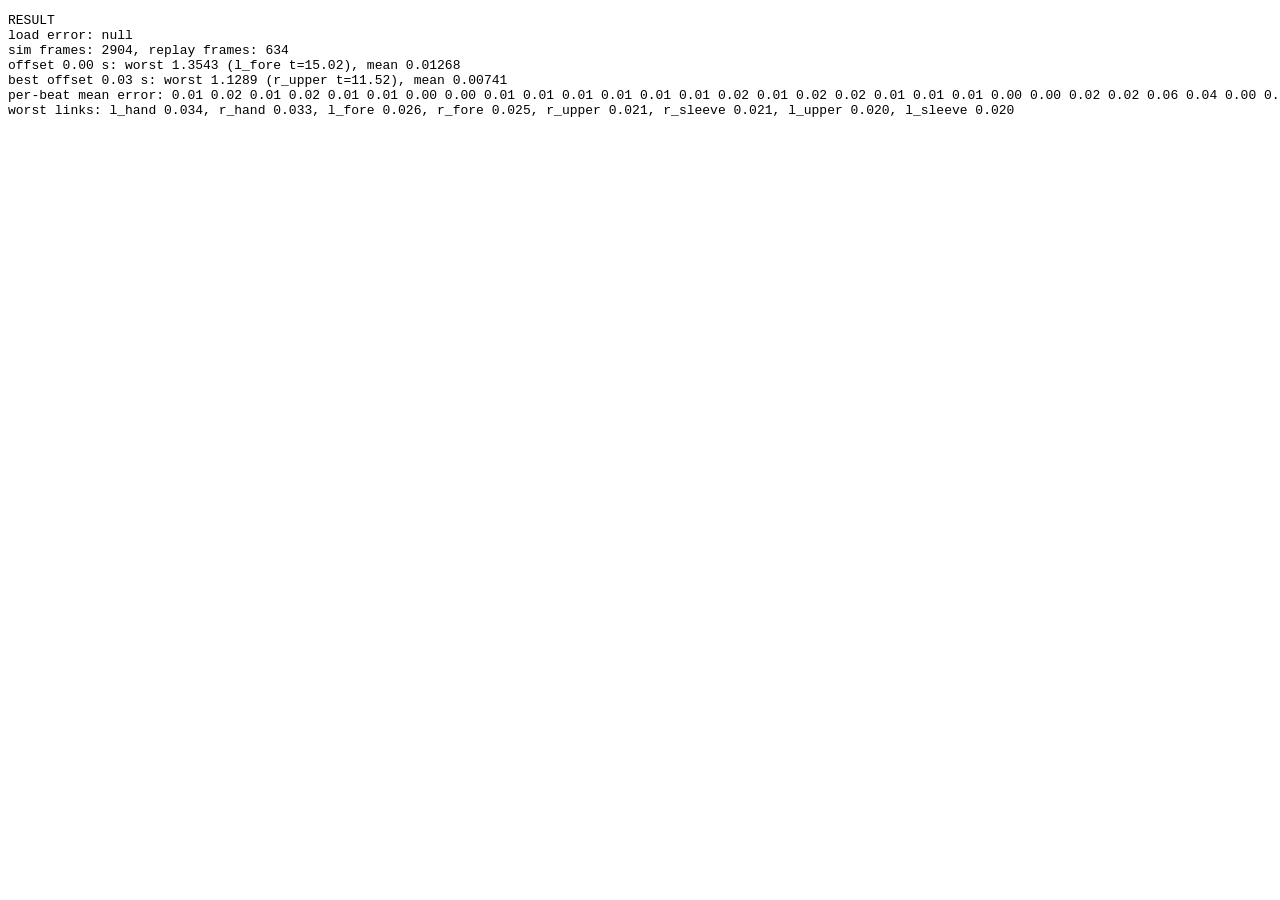
<file: tools/sim_vs_replay.html>
<!doctype html>
<meta charset="utf-8">
<title>sim vs replay</title>
<!-- Dev check: run js/sim.js through the dance and compare every link matrix with the frames recorded from
     the Python runtime.   chrome --headless=new --dump-dom http://localhost:8000/tools/sim_vs_replay.html -->
<pre id="out">running…</pre>
<script type="module">
import { parseRobot, Sim } from "../js/sim.js";
const [urdf, cho, rep] = await Promise.all([
  fetch("../assets/minecraft_steve.urdf").then(r => r.text()),
  fetch("../assets/moonwalk.json").then(r => r.json()),
  fetch("../assets/replay.json").then(r => r.json())]);
const sim = new Sim(parseRobot(urdf));
const err = sim.load(cho);
const D = rep.duration, DT = 1 / 120;
const rows = [];                                   // sim frames over the SECOND loop, as the recorder did
sim.start(0);
for (let t = 0; t <= 2 * D; t += DT) {
  sim.step(t);
  if (t >= D - 0.2) rows.push({ t: t - D, m: sim.matrices() });
}
const simIdx = Object.fromEntries(rep.links.map(n => [n, sim.robot.links.indexOf(n)]));   // the two list links in different orders
const keep = [0, 1, 2, 4, 5, 6, 8, 9, 10, 12, 13, 14];     // 12 of the 16 entries, as stored in replay.json
function diffAt(offset) {                          // worst and mean |sim - replay| over all frames and links
  let worst = 0, sum = 0, n = 0, where = "";
  rep.times.forEach((tr, f) => {
    const target = tr + offset;
    let lo = 0; while (lo + 1 < rows.length && rows[lo + 1].t <= target) lo++;
    const A = rows[lo], B = rows[Math.min(lo + 1, rows.length - 1)];
    const u = B.t > A.t ? Math.min(1, Math.max(0, (target - A.t) / (B.t - A.t))) : 0;
    rep.links.forEach((name, k) => {
      keep.forEach((e, c) => {
        const s = A.m[simIdx[name]][e] + (B.m[simIdx[name]][e] - A.m[simIdx[name]][e]) * u, r = rep.frames[f][k * 12 + c], d = Math.abs(s - r);
        sum += d; n++; if (d > worst) { worst = d; where = `${name} t=${tr.toFixed(2)}`; }
      });
    });
  });
  return { worst, mean: sum / n, where };
}
const lines = ["load error: " + err, `sim frames: ${rows.length}, replay frames: ${rep.times.length}`];
let best = null;
for (let off = -0.15; off <= 0.1501; off += 0.01) {
  const d = diffAt(off);
  if (Math.abs(off) < 1e-9) lines.push(`offset 0.00 s: worst ${d.worst.toFixed(4)} (${d.where}), mean ${d.mean.toFixed(5)}`);
  if (!best || d.mean < best.d.mean) best = { off, d };
}
lines.push(`best offset ${best.off.toFixed(2)} s: worst ${best.d.worst.toFixed(4)} (${best.d.where}), mean ${best.d.mean.toFixed(5)}`);
// where do they disagree? mean error per beat and per link (offset 0)
const perBeat = new Array(48).fill(0), perBeatN = new Array(48).fill(0), perLink = {};
rep.times.forEach((tr, f) => {
  let lo = 0; while (lo + 1 < rows.length && rows[lo + 1].t <= tr) lo++;
  const A = rows[lo], beat = Math.min(47, Math.max(0, Math.floor(tr / 0.5)));
  rep.links.forEach((name, k) => keep.forEach((e, c) => {
    const d = Math.abs(A.m[simIdx[name]][e] - rep.frames[f][k * 12 + c]);
    perBeat[beat] += d; perBeatN[beat]++; perLink[name] = (perLink[name] || 0) + d / (rep.times.length * 12);
  }));
});
lines.push("per-beat mean error: " + perBeat.map((v, i) => (v / perBeatN[i]).toFixed(2)).join(" "));
lines.push("worst links: " + Object.entries(perLink).sort((a, b) => b[1] - a[1]).slice(0, 8).map(([n, v]) => n + " " + v.toFixed(3)).join(", "));
document.getElementById("out").textContent = "RESULT\n" + lines.join("\n");
</script>
</file>
